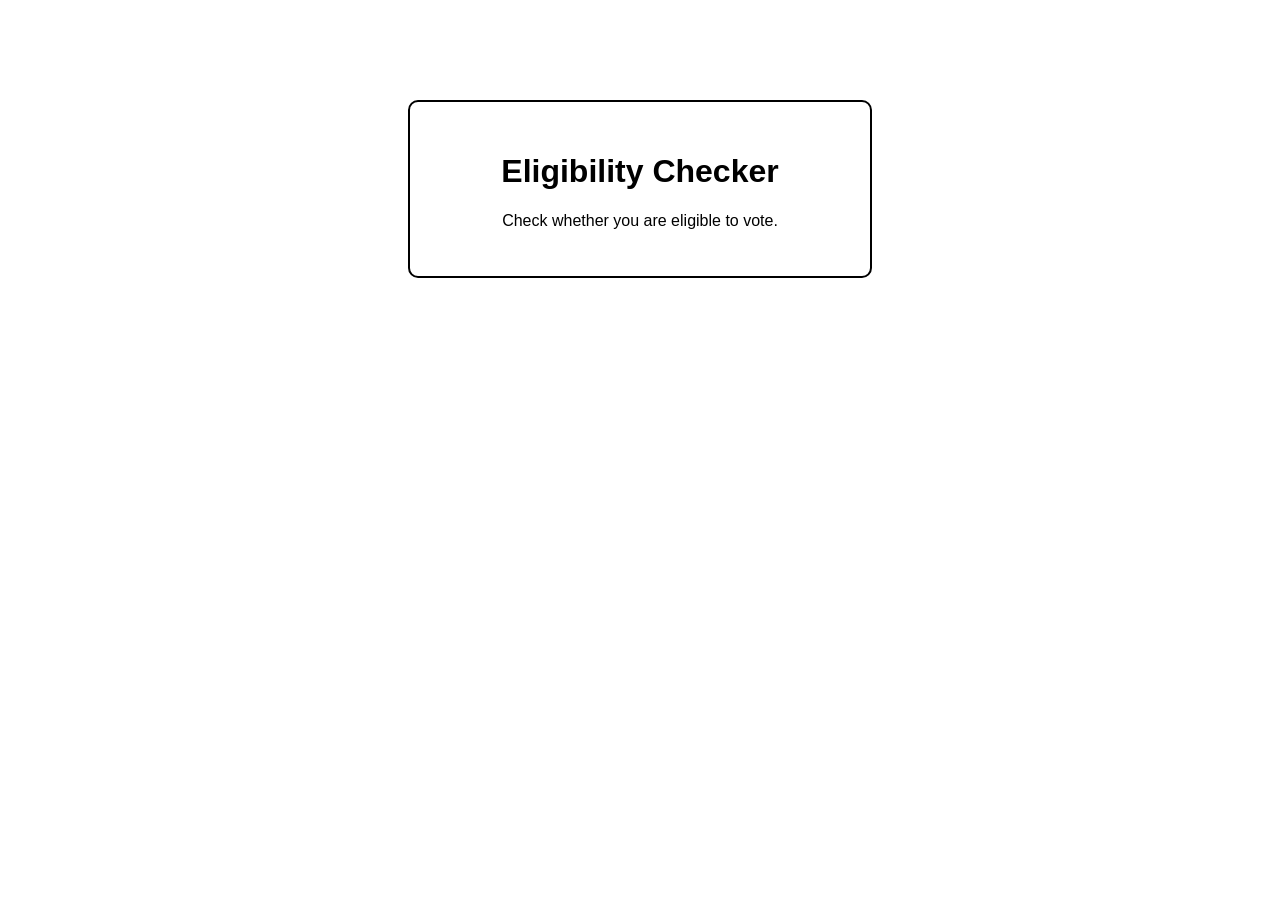
<file: Eligibility checker/index.html>
<!DOCTYPE html>
<html lang="en">
<head>
    <meta charset="UTF-8">
    <meta name="viewport" content="width=device-width, initial-scale=1.0">

    <title>Eligibility Checker</title>

    <link rel="stylesheet" href="style.css">
</head>

<body>

    <div class="container">
        <h1>Eligibility Checker</h1>
        <p>Check whether you are eligible to vote.</p>
    </div>

    <script src="script.js"></script>
</body>
</html>
</file>
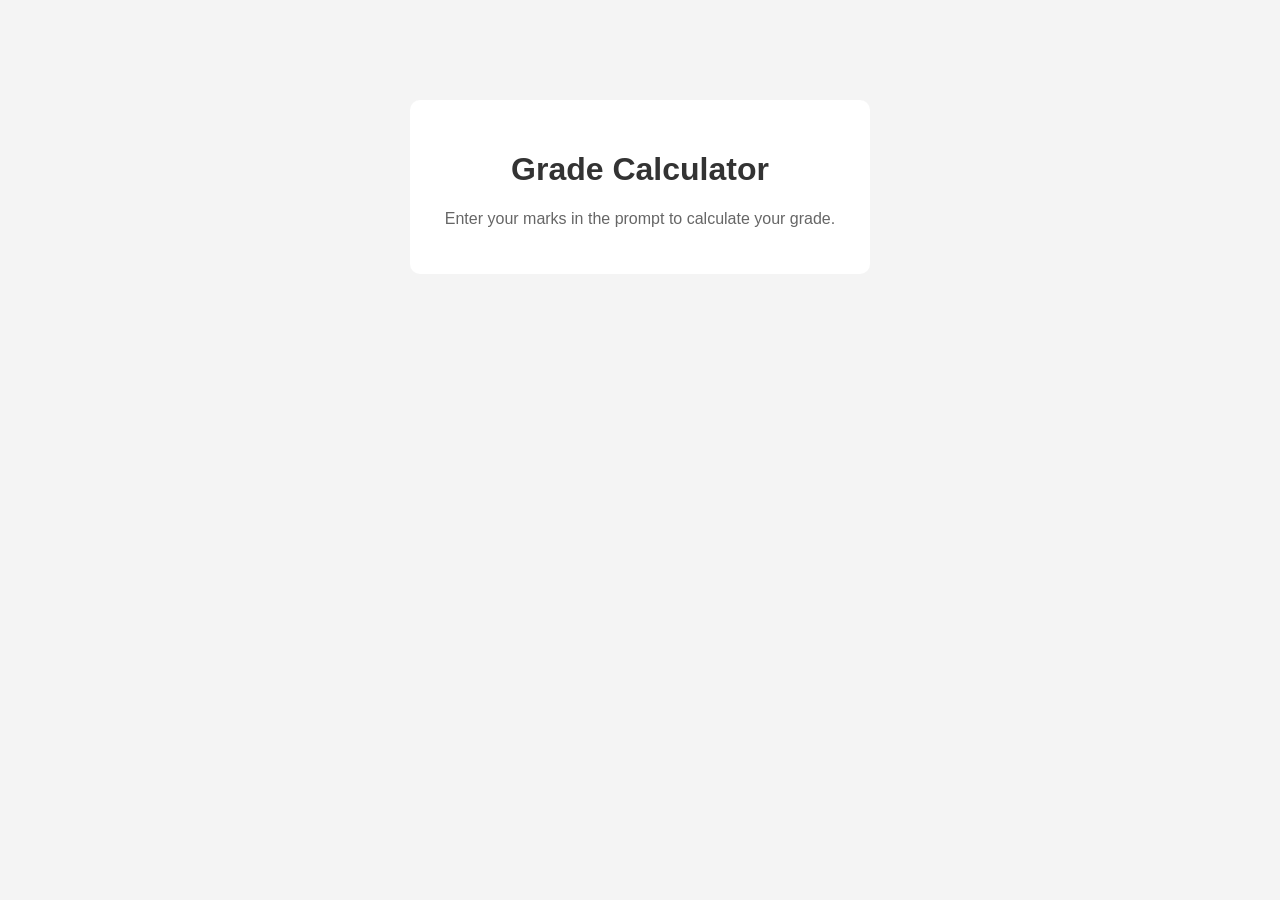
<file: Grade Checker/index.html>
<!DOCTYPE html>
<html lang="en">
<head>
    <meta charset="UTF-8">
    <meta name="viewport" content="width=device-width, initial-scale=1.0">
    <title>Grade Calculator</title>
    <link rel="stylesheet" href="style.css">
</head>
<body>

    <div class="container">
        <h1>Grade Calculator</h1>
        <p>Enter your marks in the prompt to calculate your grade.</p>
    </div>

    <script src="script.js"></script>
</body>
</html>
</file>
<file: Eligibility checker/style.css>
body {
    font-family: Arial, sans-serif;
    text-align: center;
    margin-top: 100px;
}

.container {
    border: 2px solid black;
    padding: 30px;
    width: 400px;
    margin: auto;
    border-radius: 10px;
}
</file>
<file: Grade Checker/style.css>
body {
    font-family: Arial, sans-serif;
    background-color: #f4f4f4;
    text-align: center;
}

.container {
    background-color: white;
    width: 400px;
    margin: 100px auto;
    padding: 30px;
    border-radius: 10px;
}

h1 {
    color: #333;
}

p {
    color: #666;
}
</file>
